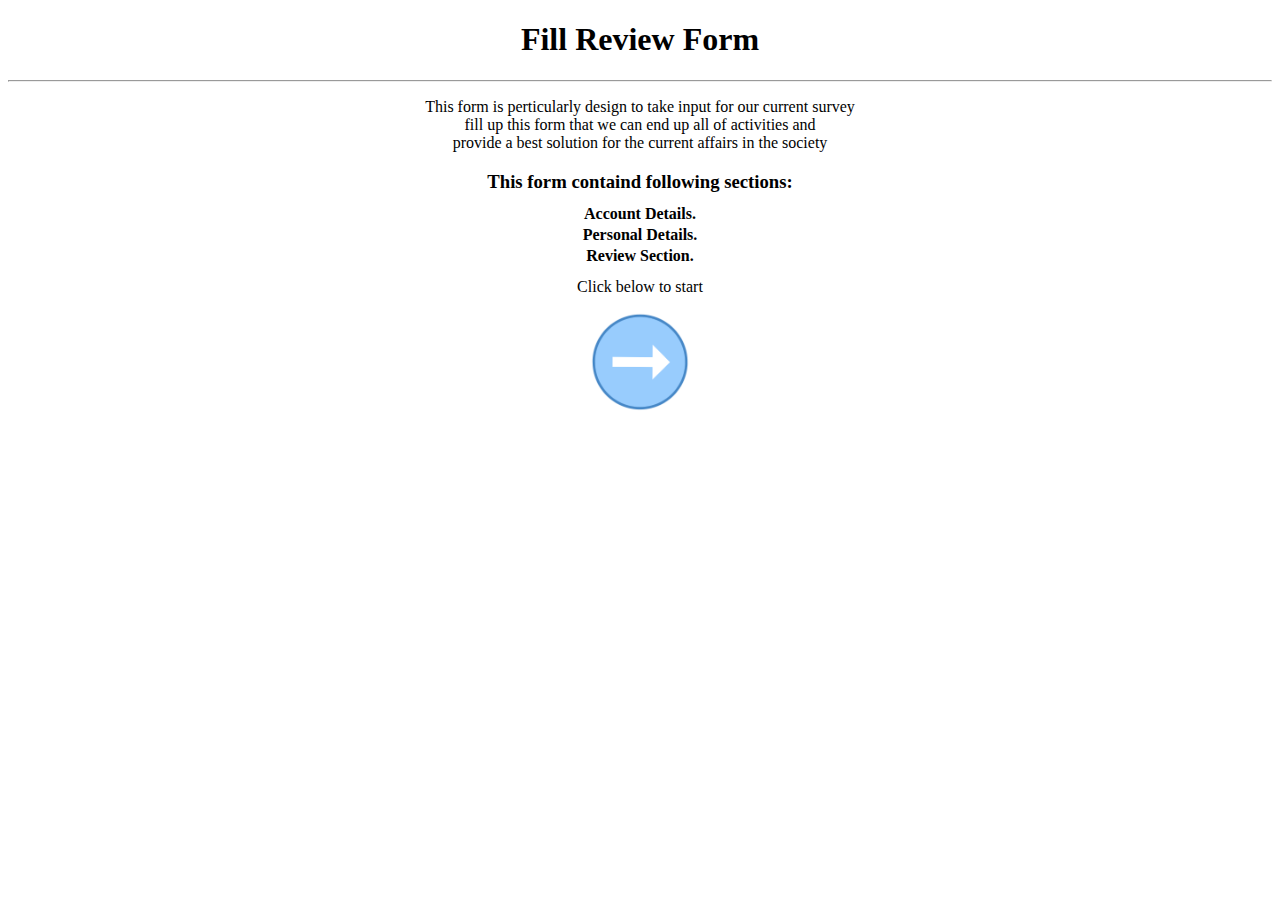
<file: index.html>
<!DOCTYPE html>
<html lang="en">
<head>
    <meta charset="UTF-8">
    <meta name="viewport" content="width=device-width, initial-scale=1.0">
    <title>Start Form</title>
    <link rel="stylesheet" href="style.css">
</head>
<body>
    <div class="start">
<div>
<h1>Fill Review Form</h1> 
</div>
<hr>
<div>
<p>
    This form is perticularly design to take input for our current survey <br>
    fill up this form that we can end up all of activities and <br>
    provide a best solution for the current affairs in the society
</p>
<h3>This form containd following sections:</h3>
<h4>Account Details.</h4>
<h4>Personal Details.</h4>
<h4>Review Section.</h4>
</div>
<div>
<p>Click below to start</p>
<a href="./Form 1/form1.html"><img src="./start arrow.png" alt="" height="100px" width="100px"></a>
</div>

</div>
</body>
</html>
</file>
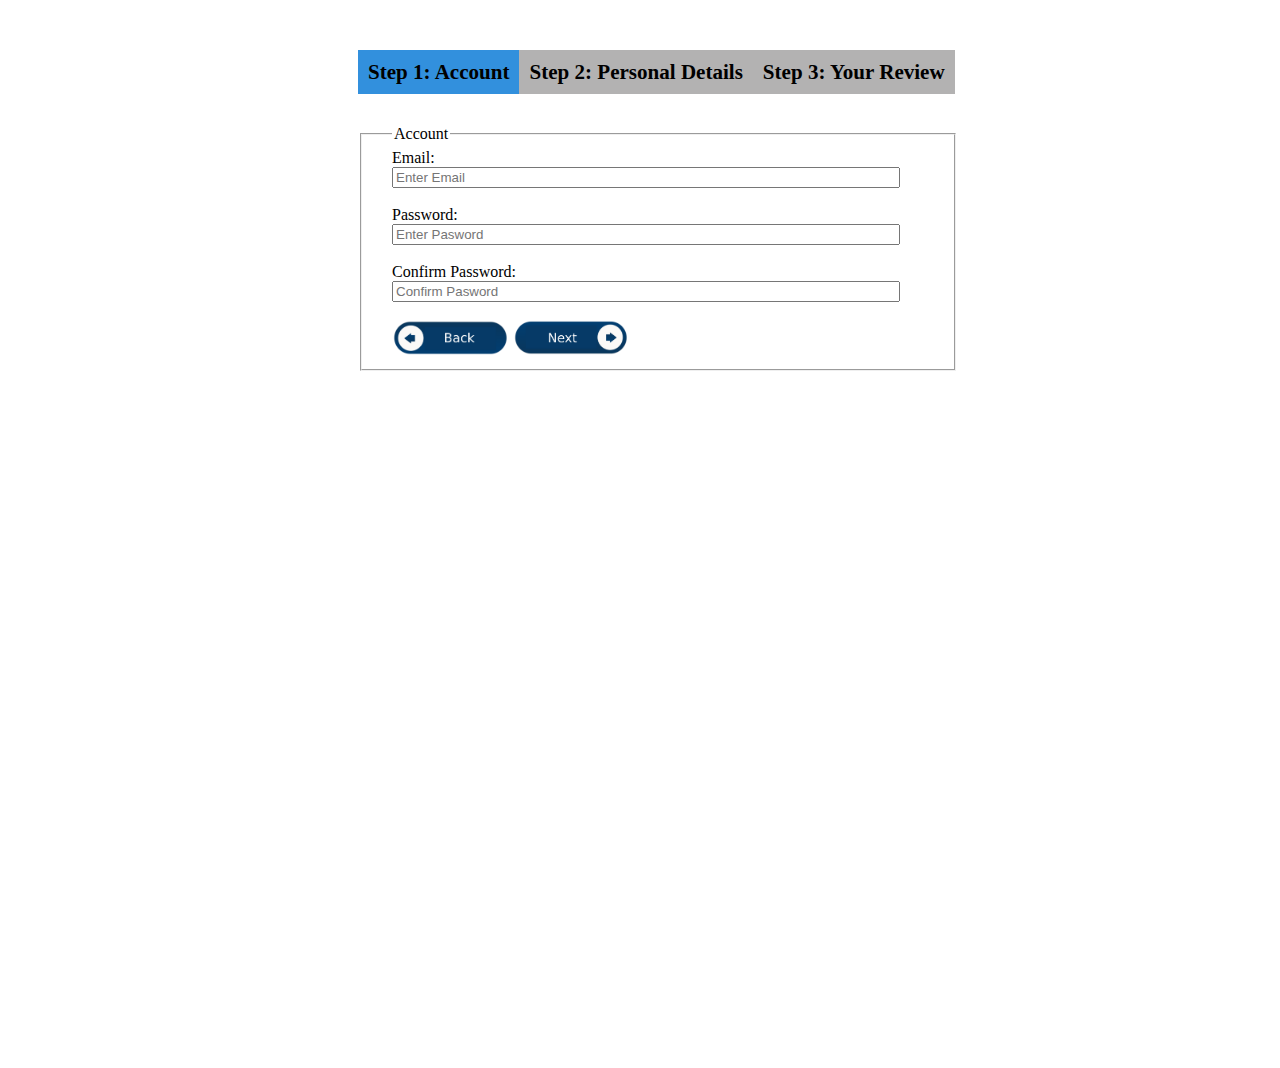
<file: Form 1/form1.html>
<!DOCTYPE html>
<html lang="en">
<head>
    <meta charset="UTF-8">
    <meta name="viewport" content="width=device-width, initial-scale=1.0">
    <title>Sign up</title>
    <link rel="stylesheet" href="style.css">
</head>
<body>
    <div class="main">
        <div class="steps">
            <h3 class="step1">Step 1: Account</h3><h3>Step 2: Personal Details</h3><h3>Step 3: Your Review</h3>
        </div>
        <div class="account"></div>
        <form>
         <fieldset>
            <legend>Account</legend>
            <label for="Email">Email:</label> <br>
            <input type="email" name="Email" placeholder="Enter Email"> <br><br>
            <label for="password">Password:</label> <br>
            <input type="password" name="Pasword" placeholder="Enter Pasword"> <br><br>
            <label for="confirmpassword">Confirm Password:</label><br>
            <input type="text" name="Email" placeholder="Confirm Pasword"> <br><br>
            <a href="../index.html"><img src="./images/back.png" alt="back" height="35px"></a>
            <a href="../Form 2/form2.html"><img src="./images/next.png" alt="next" height="35px"></a>
         </fieldset>
        </form>
    </div>
    
</body>
</html>
</file>
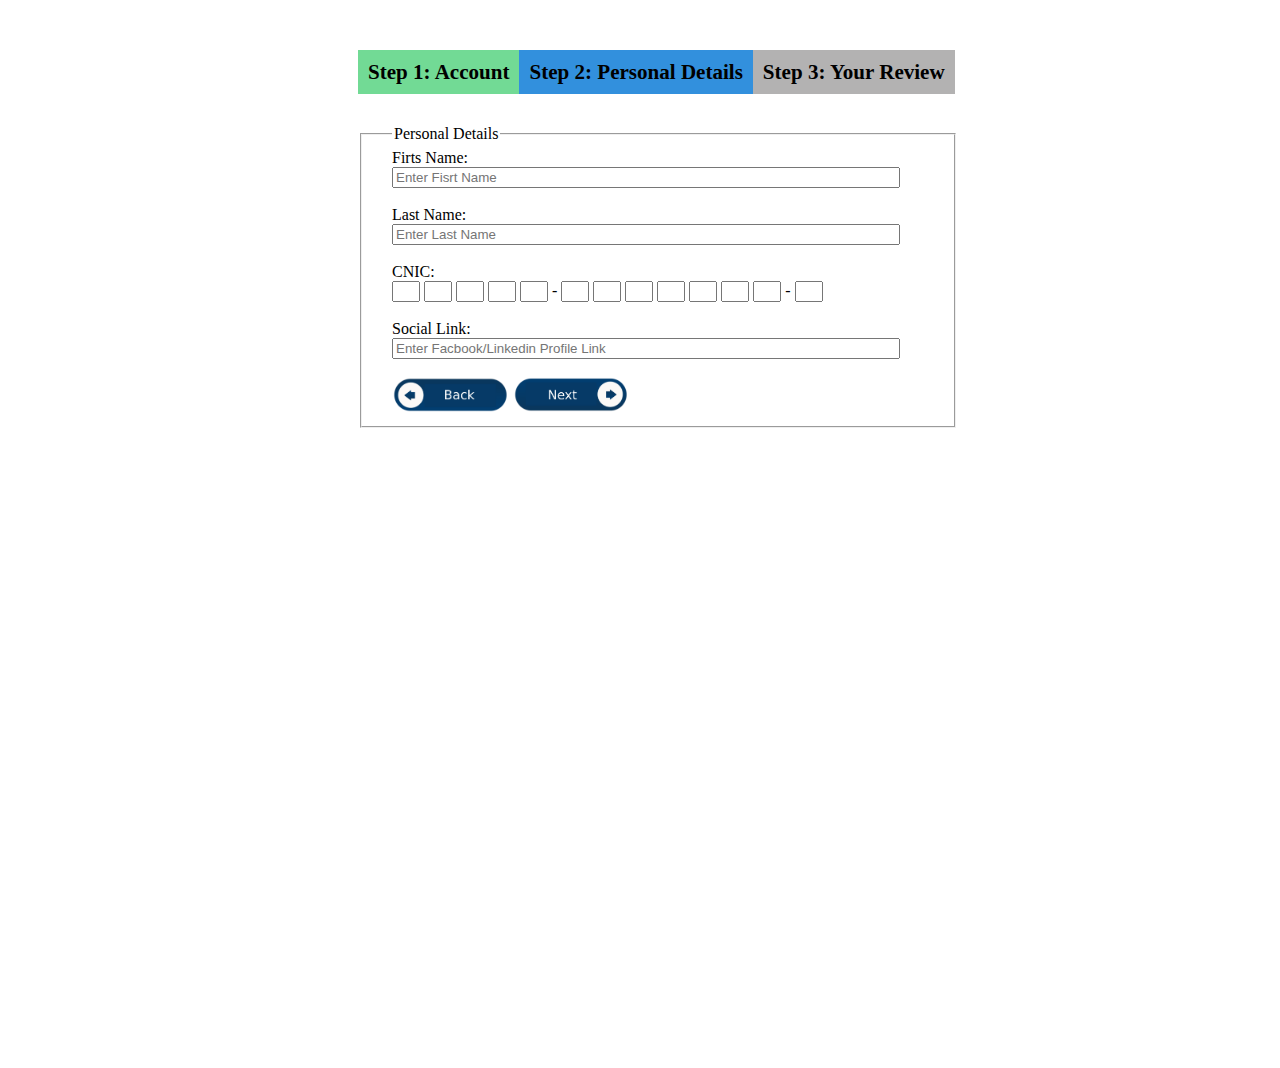
<file: Form 2/form2.html>
<!DOCTYPE html>
<html lang="en">
<head>
    <meta charset="UTF-8">
    <meta name="viewport" content="width=device-width, initial-scale=1.0">
    <title>Sign up</title>
    <link rel="stylesheet" href="style.css">
</head>
<body>
    <div class="main">
        <div class="steps">
            <h3 class="step1">Step 1: Account</h3><h3 class="step2">Step 2: Personal Details</h3><h3 class="step3">Step 3: Your Review</h3>
        </div>
        <div class="account"></div>
        <form>
         <fieldset>
            <legend>Personal Details</legend>
            <label for="firstname">Firts Name:</label> <br>
            <input type="text" name="name" placeholder="Enter Fisrt Name"> <br><br>
            <label for="lastname">Last Name:</label> <br>
            <input type="text" name="name" placeholder="Enter Last Name"> <br><br>
            <label>CNIC:</label><br>
            <input class="cnic" type="text" name="number">
            <input class="cnic" type="text" name="number">
            <input class="cnic" type="text" name="number">
            <input class="cnic" type="text" name="number">
            <input class="cnic" type="text" name="number">
            -
            <input class="cnic" type="text" name="number">
            <input class="cnic" type="text" name="number">
            <input class="cnic" type="text" name="number">
            <input class="cnic" type="text" name="number">
            <input class="cnic" type="text" name="number">
            <input class="cnic" type="text" name="number">
            <input class="cnic" type="text" name="number">
            -
            <input class="cnic" type="text" name="number">
            <br><br>
            <label for="Link">Social Link:</label> <br>
            <input type="text" name="Link" placeholder="Enter Facbook/Linkedin Profile Link"> <br><br>
            <a href="../Form 1/form1.html"><img src="./images/back.png" alt="back" height="35px"></a>
            <a href="../Form 3/form3.html"><img src="./images/next.png" alt="next" height="35px"></a>
         </fieldset>
        </form>
    </div>
    
</body>
</html>
</file>
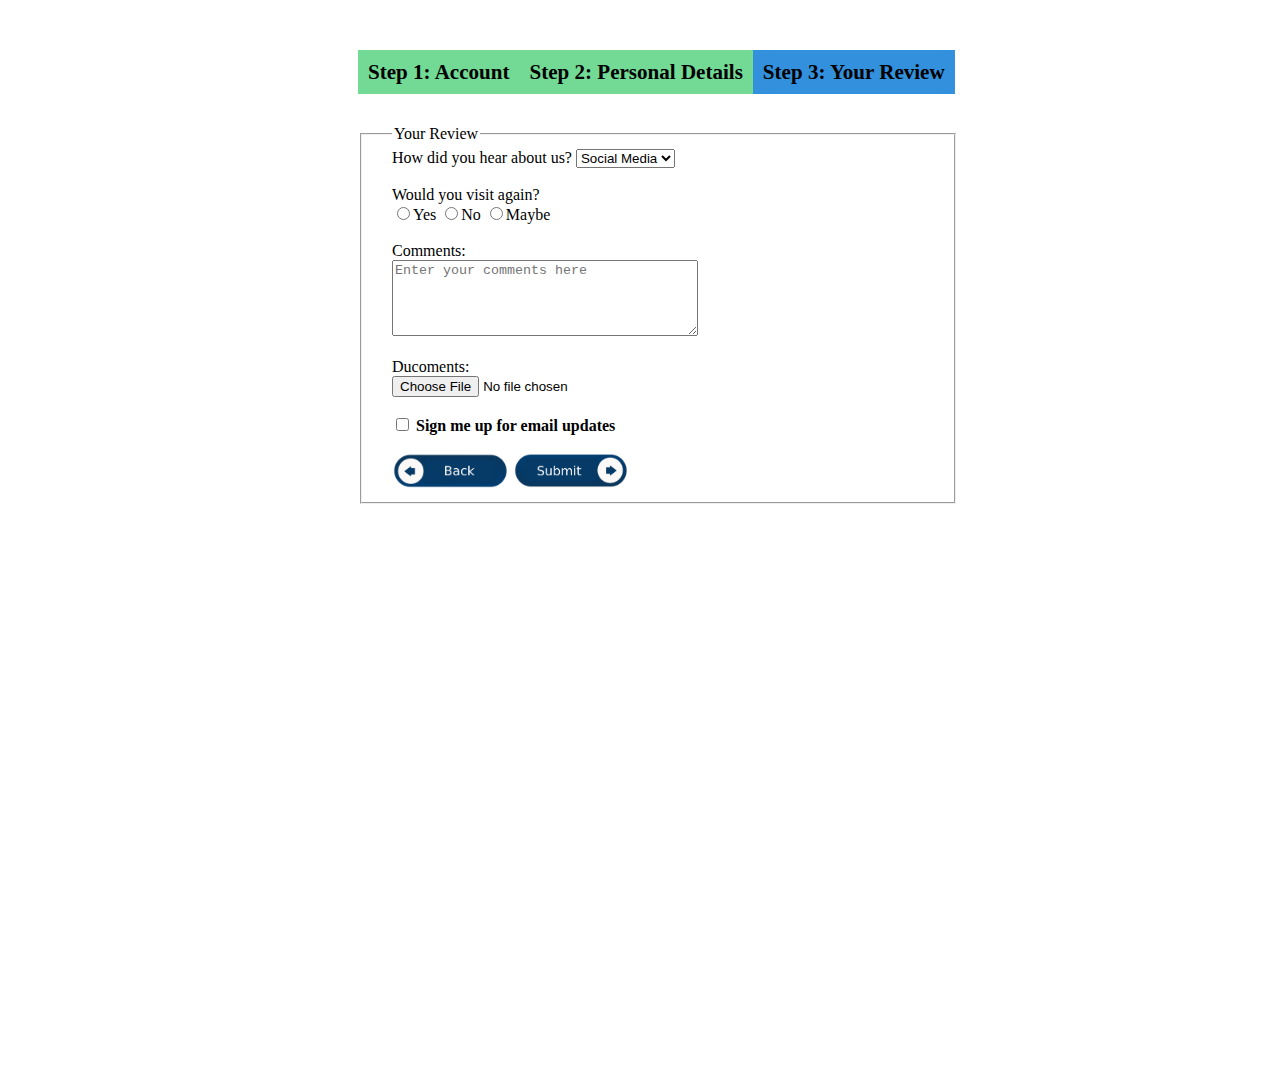
<file: Form 3/form3.html>
<!DOCTYPE html>
<html lang="en">
<head>
    <meta charset="UTF-8">
    <meta name="viewport" content="width=device-width, initial-scale=1.0">
    <title>Review</title>
    <link rel="stylesheet" href="style.css">
</head>
<body>
    <div class="main">
        <div class="steps">
            <h3 class="step1">Step 1: Account</h3><h3 class="step2">Step 2: Personal Details</h3><h3 class="step3">Step 3: Your Review</h3>
        </div>
        <div class="Review">
        <form>
         <fieldset>
            <legend>Your Review</legend>
            <label>How did you hear about us? 
              <select name="option" id="">
                <option value="">Social Media</option>
                <option value="">Friends</option>
                <option value="">Seminars</option>
              </select>
        </label>
        <br><br>
        <label>Would you visit again?</label><br>
        <input type="radio" name="y/n" value="Yes">Yes
        <input type="radio" name="y/n" value="No">No
        <input type="radio" name="y/n" value="Maybe">Maybe <br><br>
        <label>Comments:</label> <br>
        <textarea name="Comments" maxlength="800" placeholder="Enter your comments here"></textarea> <br><br>
        <label>Ducoments:</label><br>
        <input type="file"> <br><br>
        <input type="checkbox"> <Label><b>Sign me up for email updates</b></Label> <br><br>
            <a href="../Form 2/form2.html"><img src="./images/back.png" alt="back" height="35px"></a>
            <a href="../Thanks/thanks.html"><img src="./images/submit.png" alt="next" height="35px"></a>
         </fieldset>
        </form>
        </div>
    </div>  
    
</body>
</html> 
</body>
</html>
</file>
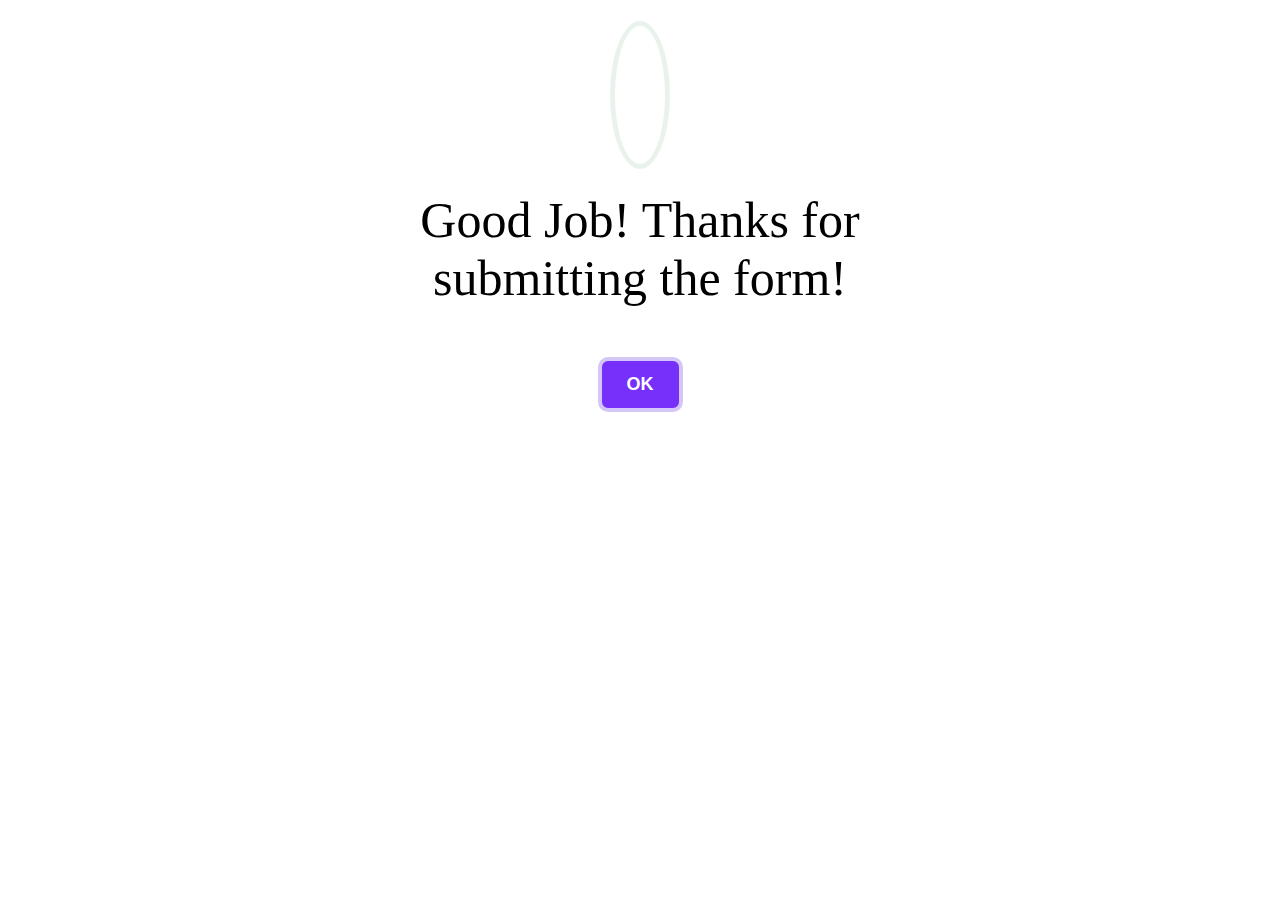
<file: Thanks/thanks.html>
<!DOCTYPE html>
<html lang="en">
<head>
    <meta charset="UTF-8">
    <meta name="viewport" content="width=device-width, initial-scale=1.0">
    <title>Document</title>
    <link rel="stylesheet" href="style.css">
    <link rel="stylesheet" href="https://cdnjs.cloudflare.com/ajax/libs/font-awesome/6.6.0/css/all.min.css" integrity="sha512-Kc323vGBEqzTmouAECnVceyQqyqdsSiqLQISBL29aUW4U/M7pSPA/gEUZQqv1cwx4OnYxTxve5UMg5GT6L4JJg==" crossorigin="anonymous" referrerpolicy="no-referrer" />
</head>
<body>
    <div class="main">
        <i class="fa-solid fa-check"></i>
        <p>Good Job! Thanks for submitting the form!</p>
         <a href="../index.html"><button> <b>OK</b></button></a>
    </div>
</body>
</html>
</file>
<file: style.css>
.start{
    text-align: center;
}
h4{
    line-height: 0%;
}
</file>
<file: Form 1/style.css>
body{
    padding-left: 350px;
}

.main{
    width: 600px;
    height: 1000px;
}

h3{
    padding: 10px;
    display: inline;
    background-color: rgb(179, 178, 178);
}
.steps{
    margin-top: 10%;
    width: 600px;
    margin-bottom: 40px;
    font-size: 18px;
}
.step1{
    background-color: rgb(50, 144, 221);
}

input{
    width: 500px;
}
fieldset{
    padding-left: 30px;
}
</file>
<file: Form 2/style.css>
body{
    padding-left: 350px;
}

.main{
    width: 600px;
    height: 1000px;
}

h3{
    padding: 10px;
    display: inline;
}

.steps{
    margin-top: 10%;
    width: 600px;
    margin-bottom: 40px;
    font-size: 18px;
}

.step1{
    background-color: rgb(114, 218, 149);
}

.step2{
    background-color: rgb(50, 144, 221);
}
.step3{
    background-color: rgb(179, 178, 178);
}

input{
    width: 500px;
}

.cnic{
    width: 20px;
}
fieldset{
    padding-left: 30px;
}
</file>
<file: Form 3/style.css>
body{
    padding-left: 350px;
}

.main{
    width: 600px;
    height: 1000px;
}

h3{ padding: 10px;
    display: inline;
}

.steps{
    margin-top: 10%;
    width: 600px;
    margin-bottom: 40px;
    font-size: 18px;
}
.step1{
    background-color: rgb(114, 218, 149);
}

.step2{
    background-color: rgb(114, 218, 149);
} 

.step3{
    background-color: rgb(50, 144, 221);
}

textarea{
    width: 300px;
    height: 70px;
}
fieldset{
    padding-left: 30px;
}
</file>
<file: Thanks/style.css>
body{
    width: 50%;
    margin-left: 25%;
    margin-top: 50px;
    text-align: center;
}


i{
    font-size: 80px;
    padding: 25px;
    color: rgb(143, 216, 156);
    border: 5px solid;
    border-color: rgba(146, 190, 156, 0.205);
    border-radius: 50%;
}
p{
    font-size: 50px;
}
button{
    padding-top: 13px;
    padding-bottom: 13px;
    padding-left: 25px;
    padding-right: 25px;
    font-size: 18px;
    color: white;
    background-color:rgb(119, 48, 250);
    border: 4px solid;
    border-radius: 10px;
    border-color: rgb(213, 198, 248);
    
}
</file>
